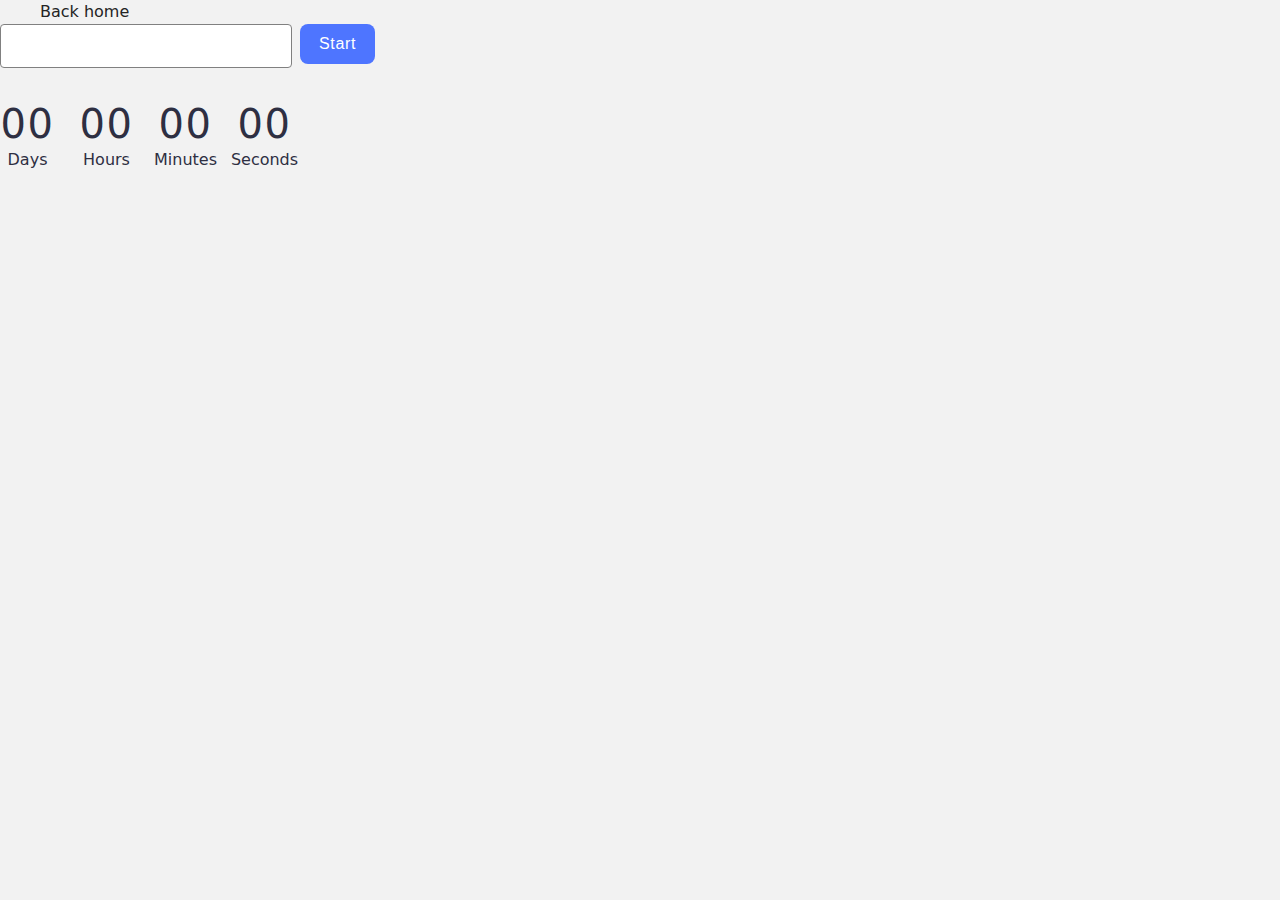
<file: src/1-timer.html>
<!DOCTYPE html>
<html lang="en">
  <head>
    <meta charset="UTF-8" />
    <meta http-equiv="X-UA-Compatible" content="IE=edge" />
    <meta name="viewport" content="width=device-width, initial-scale=1.0" />
    <title>Page 2</title>
    <link rel="stylesheet" href="./css/styles.css" />
  </head>
  <body>
    <main>
      <section>
        <div class="container">
          <a href="./">Back home</a>
        </div>
      </section>
      <div class="wrapper">
        <input type="text" id="datetime-picker" />
        <button class="btn" type="button" data-start>Start</button>
      </div>

      <div class="timer">
        <div class="field">
          <span class="value" data-days>00</span>
          <span class="label">Days</span>
        </div>
        <div class="field">
          <span class="value" data-hours>00</span>
          <span class="label">Hours</span>
        </div>
        <div class="field">
          <span class="value" data-minutes>00</span>
          <span class="label">Minutes</span>
        </div>
        <div class="field">
          <span class="value" data-seconds>00</span>
          <span class="label">Seconds</span>
        </div>
      </div>
    </main>
    <script type="module" src="./js/1-timer.js"></script>
  </body>
</html>
</file>
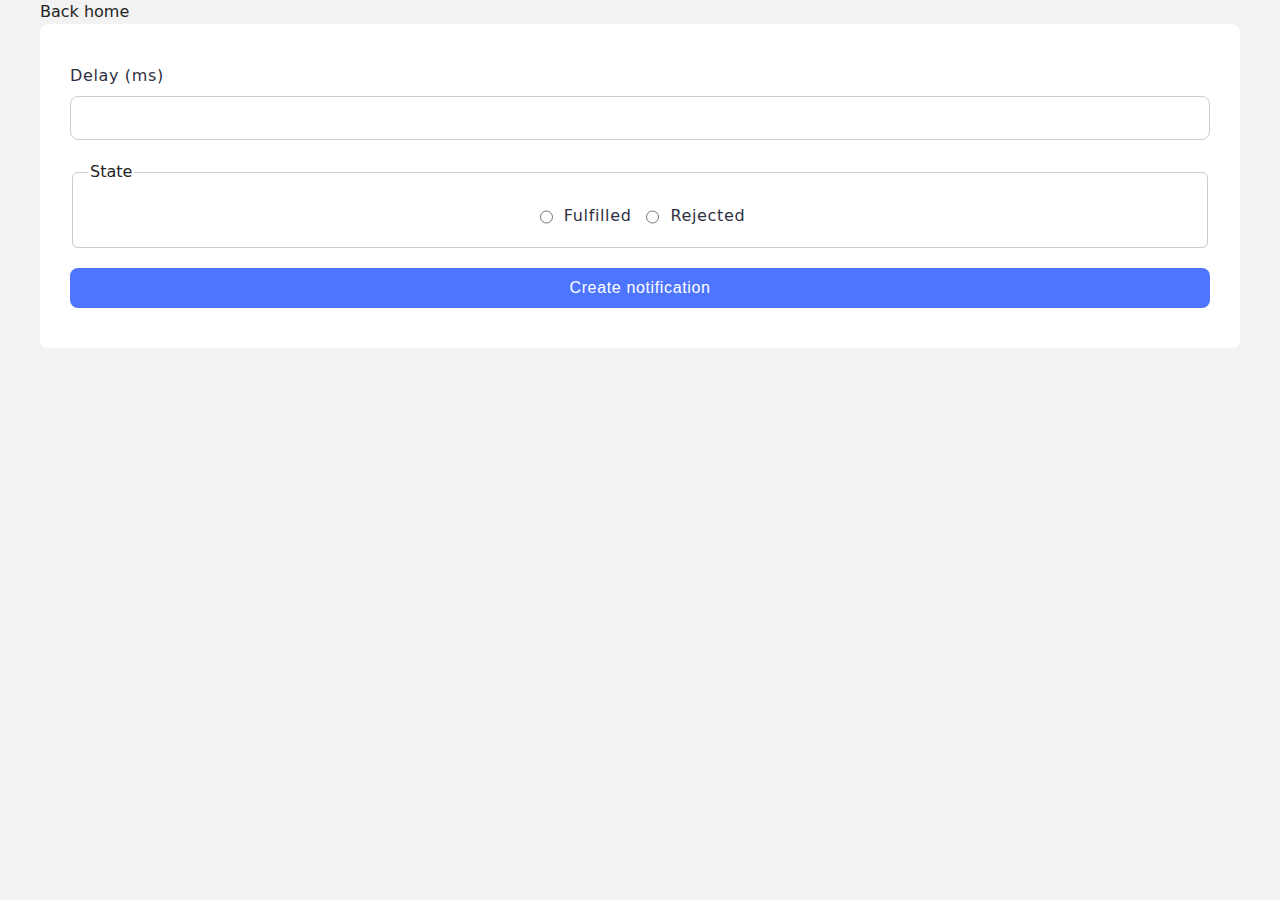
<file: src/2-snackbar.html>
<!DOCTYPE html>
<html lang="en">
  <head>
    <meta charset="UTF-8" />
    <meta http-equiv="X-UA-Compatible" content="IE=edge" />
    <meta name="viewport" content="width=device-width, initial-scale=1.0" />
    <title>Page 3</title>
    <link rel="stylesheet" href="./css/styles.css" />
  </head>
  <body>
    <main>
      <section>
        <div class="container">
          <a href="./">Back home</a>

          <form class="form">
            <label>
              Delay (ms)
              <input type="number" name="delay" required />
            </label>

            <fieldset>
              <legend>State</legend>
              <label>
                <input type="radio" name="state" value="fulfilled" required />
                Fulfilled
              </label>
              <label>
                <input type="radio" name="state" value="rejected" required />
                Rejected
              </label>
            </fieldset>

            <button type="submit">Create notification</button>
          </form>
        </div>
      </section>
    </main>
    <script type="module" src="./js/2-snackbar.js"></script>
  </body>
</html>
</file>
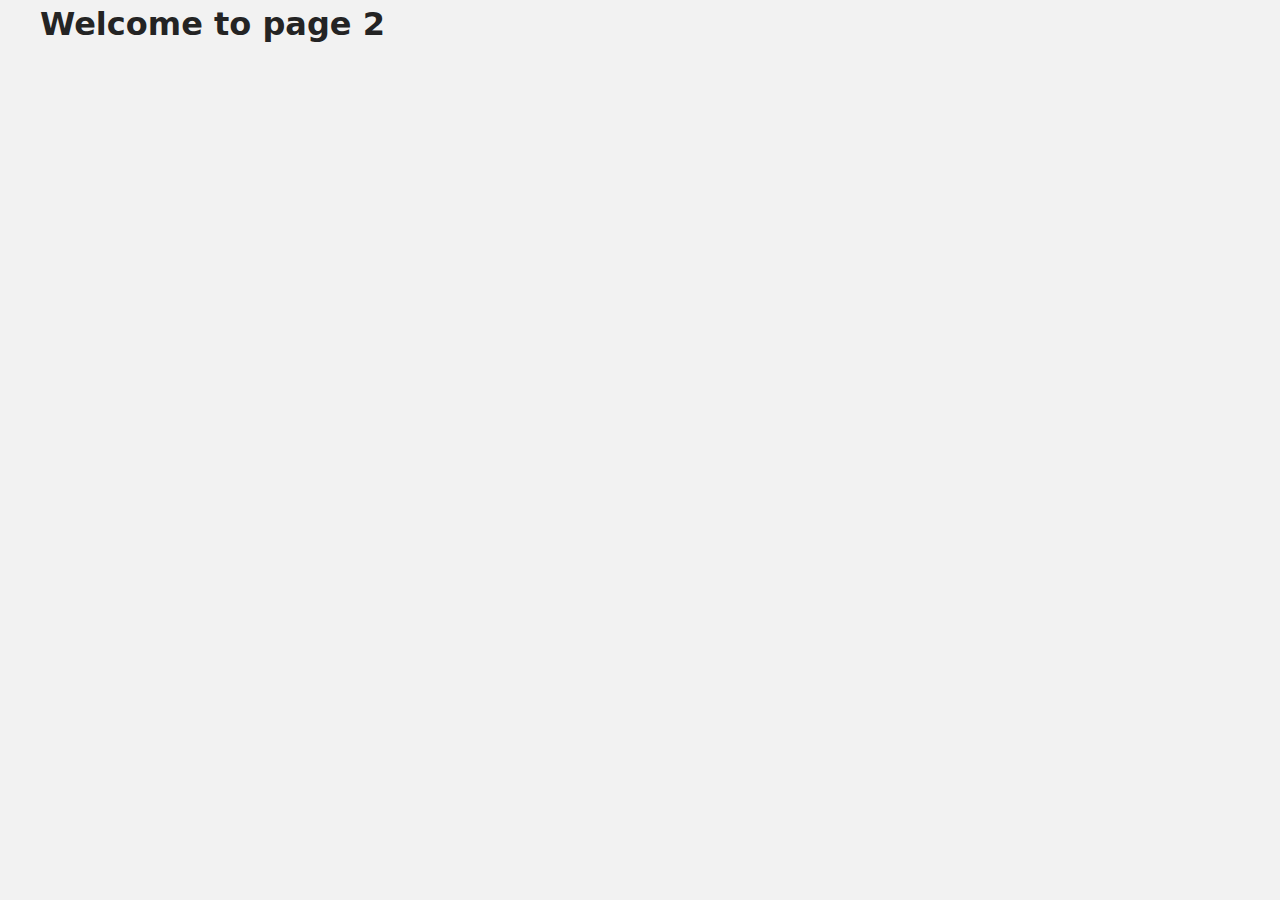
<file: src/page-2.html>
<!DOCTYPE html>
<html lang="en">
  <head>
    <meta charset="UTF-8" />
    <meta http-equiv="X-UA-Compatible" content="IE=edge" />
    <meta name="viewport" content="width=device-width, initial-scale=1.0" />
    <title>Page 2</title>
    <link rel="stylesheet" href="./css/styles.css" />
  </head>
  <body>
    <load
      src="./partials/header.html"
      icon-path="./img/sprite.svg#logo"
      highlight-act="active"
    />

    <main>
      <div class="container">
        <h1 class="main-title">
          <span class="main-title-gradient">Welcome</span> to page 2
        </h1>
        <load src="./partials/back-link.html" />
      </div>
    </main>

    <load src="./partials/footer.html" />
  </body>
</html>
</file>
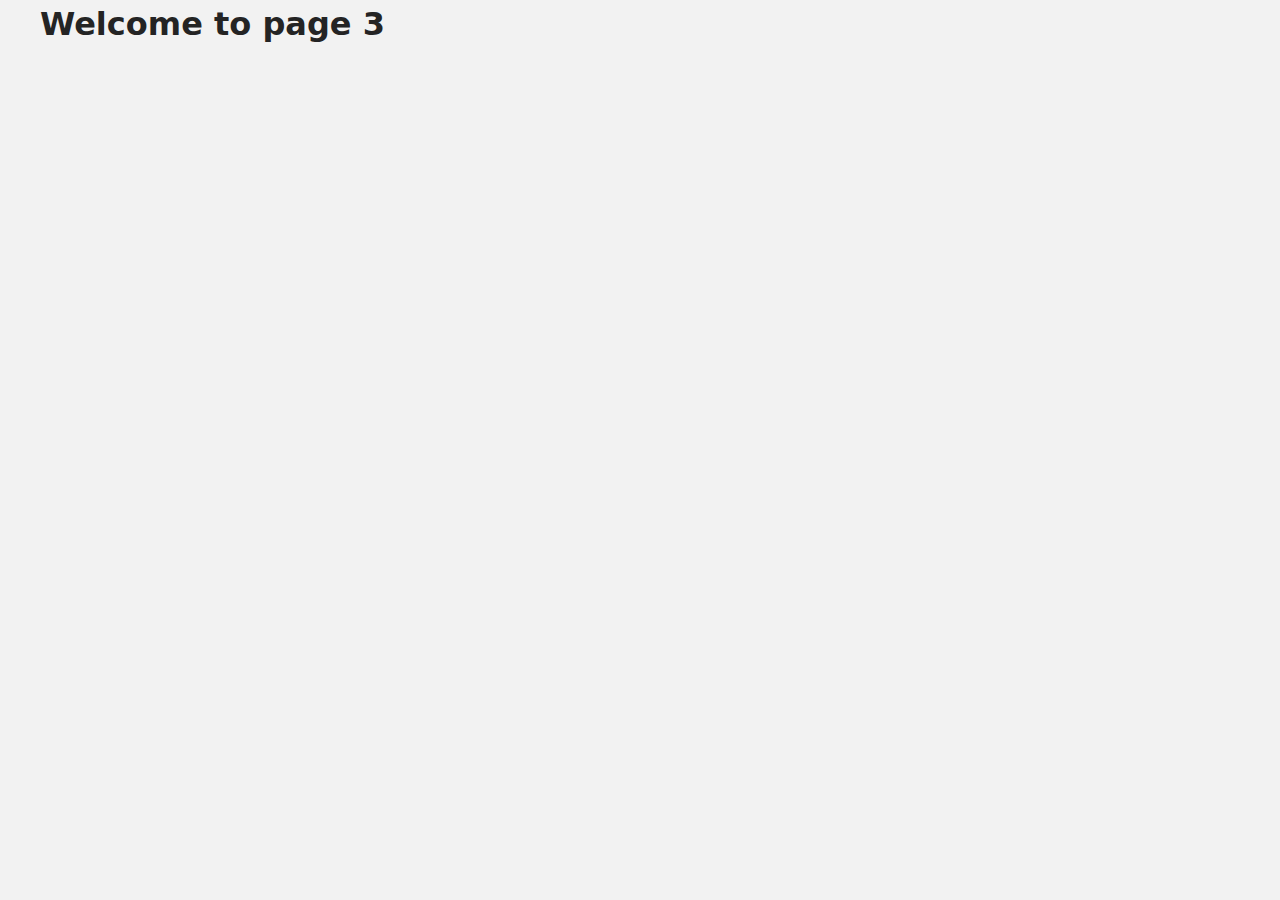
<file: src/page-3.html>
<!DOCTYPE html>
<html lang="en">
  <head>
    <meta charset="UTF-8" />
    <meta http-equiv="X-UA-Compatible" content="IE=edge" />
    <meta name="viewport" content="width=device-width, initial-scale=1.0" />
    <title>Page 3</title>
    <link rel="stylesheet" href="./css/styles.css" />
  </head>
  <body>
    <load
      src="./partials/header.html"
      icon-path="./img/sprite.svg#logo"
      highlight-curr="active"
    />

    <main>
      <div class="container">
        <h1 class="main-title">
          <span class="main-title-gradient">Welcome</span> to page 3
        </h1>
        <load src="./partials/back-link.html" />
      </div>
    </main>

    <load src="./partials/footer.html" />
  </body>
</html>
</file>
<file: src/css/styles.css>
/**
  |============================
  | include css partials with
  | default @import url()
  |============================
*/
/* Common styles */
@import url('./reset.css');
@import url('./base.css');
@import url('./container.css');

/* Sections style */
@import url('./1-timer.css');
@import url('./2-snackbar.css');
</file>
